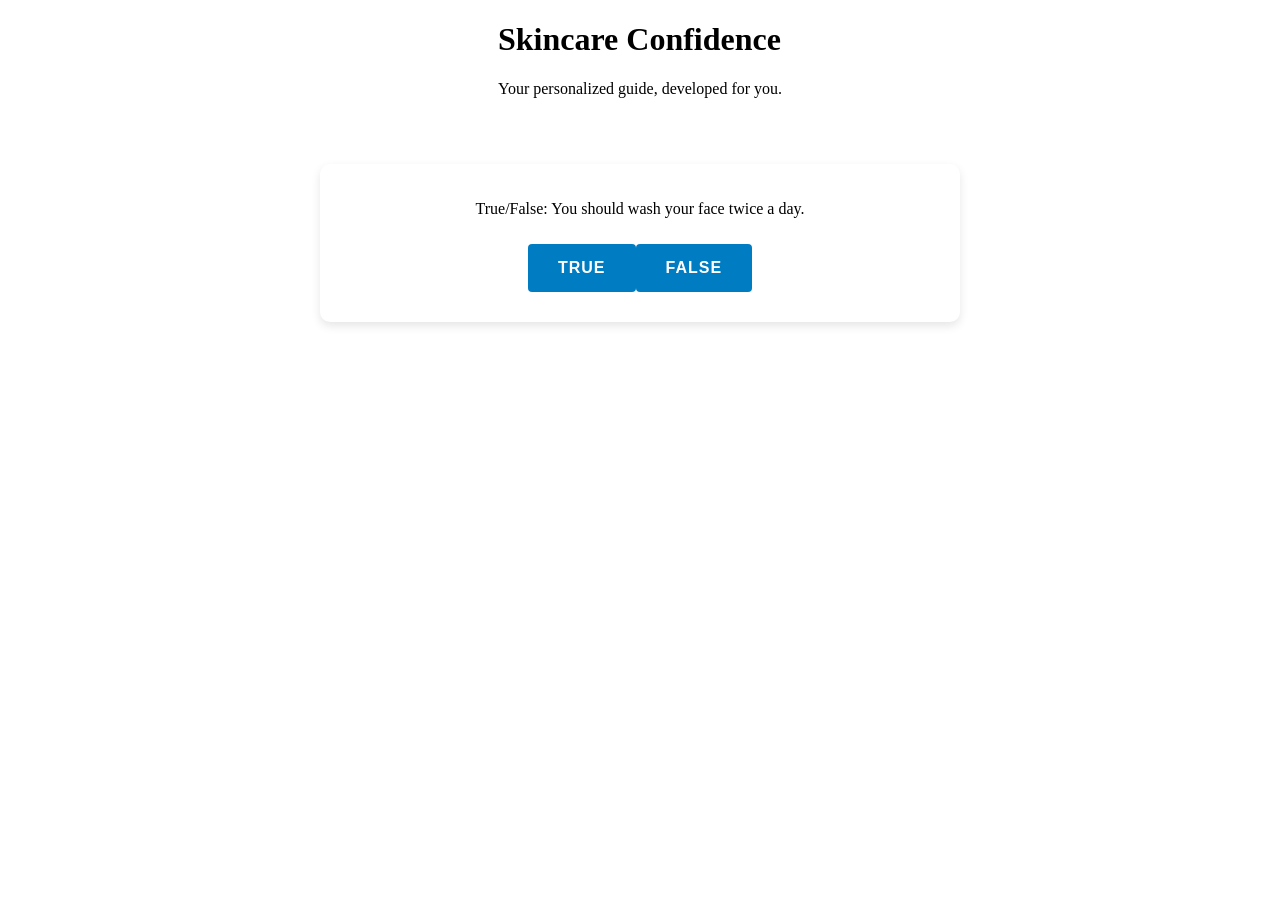
<file: index.html>
<!DOCTYPE html>
<html lang="en">
  <head>
    <meta charset="UTF-8">
    <meta name="viewport" content="width=device-width, initial-scale=1.0">
    <title>Skincare Confidence by Design</title>
    <link rel="stylesheet" href="style.css">
  </head>
  <body>
    <header>
      <h1>Skincare Confidence</h1>
      <p>Your personalized guide, developed for you.</p>
    </header>
    <main id="quiz-container">
    </main>
    <script src="script.js"></script>
  </body>
</html>
</file>
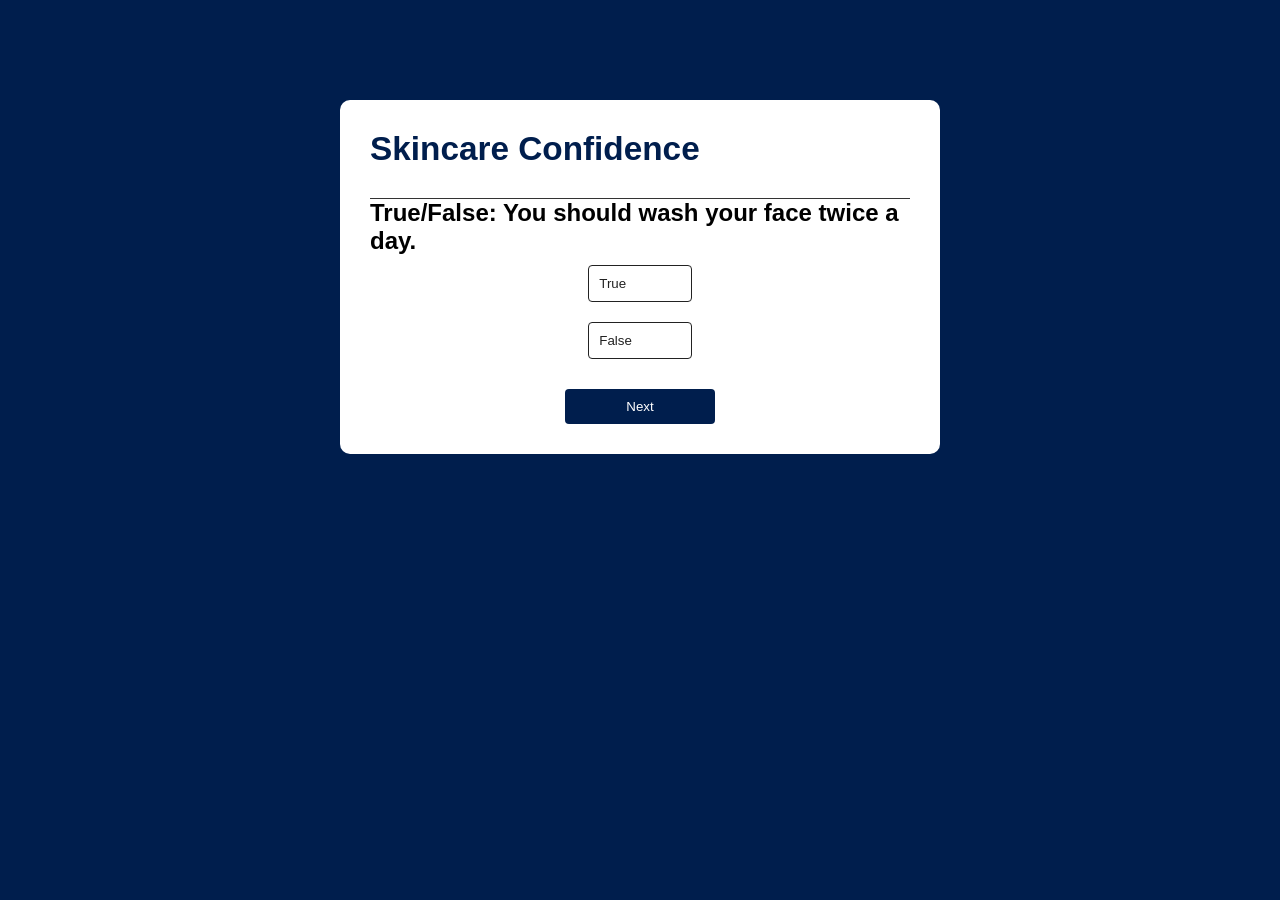
<file: HowtoMakeQuizApp.html>
<!DOCTYPE html>
<html>
<head>
    <title>
        Quiz App - Easy Tutorial
    </title>
    <link rel="stylesheet" href="HowtoMakeQuizApp.css">
</head>
<body>
    <div class="app">
        <h1>Skincare Confidence</h1>
        <main id="quiz-container">
            <h2 id="quizData">Question goes here</h2>
            <div id="answer-buttons">
                <button class="btn">Answer 1</button>
                <button class="btn">Answer 2</button>
                <button class="btn">Answer 3</button>
            </div>
        </main>
        <div>
            
            <button id="next-btn">Next</button>
        </div>
    </div>
    <script src="HowtoMakeQuizApp.js"></script>
</body>
</html>
</file>
<file: style.css>
button {
    padding: 15px 30px;
    margin: 10px 0;
    
    font-family: 'Helvetica Neue', Helvetica, Arial, sans-serif;
    font-size: 16px;
    font-weight: 600;
    text-transform: uppercase;
    letter-spacing: 1px;
    background-color: #007cc2;
    color: #ffffff;
    border: none;
    border-radius: 4px;
    cursor: pointer;
    transition: background-color 0.3s ease;
}
body {
    min-height:100vh;
    display: flex;
    flex-direction: column;
    align-items: center;
    margin: 0;
    padding: 0;
}
#quiz-container {
    margin: 50px auto;
    width: 90%;
    max-width: 600px;
    text-align: center;
    padding: 20px;
    background-color: #ffffff;
    border-radius: 10px;
    box-shadow: 0 4px 10px rgba(0, 0, 0, 0.1)
}
button:hover {
    background-color: #005a8d;
}
</file>
<file: HowtoMakeQuizApp.css>
*{
    margin: 0;
    padding: 0;
    font-family: 'Poppins', sans-serif;
    box-sizing:border-box;
}
body{
    background: #001e4d;
}
.app{
    background: #fff;
    width: 90%;
    max-width: 600px;
    margin: 100px auto 0;
    border-radius: 10px;
    padding: 30px;
}
.app h1{
    font-size: 25pt;
    color: #001e4d;
    font-size: 600;
    border-bottom: 1px solid #333;
    padding-bottom: 30px;
}
.quiz{
    padding: 20px 0;
}
.quiz h2{
    font-size: 18px;
    color: #001e4d;
    font-weight: 600;
}
.btn{
    background: #fff;
    color: #222;
    font-weight: 500;
    width: 100%;
    border: 1px solid #222;
    padding: 10px;
    margin: 10px 0;
    text-align: left;
    border-radius: 4px;
    cursor: pointer;
    transition: all 0.3s;
}
.btn:hover{
    background: #005a8d;
    color: #fff;
}
#next-btn{
    background: #001e4d;
    color: #fff;
    font-weight: 500;
    width: 150px;
    border: 0;
    padding: 10px;
    margin: 20px auto 0;
    border-radius: 4px;
    cursor: pointer;
    display: block;
}
#quiz-container {
    display: flex;
    flex-direction: column;
    align-items: center; /* Centers everything inside */
    width: 100%;
}
</file>
